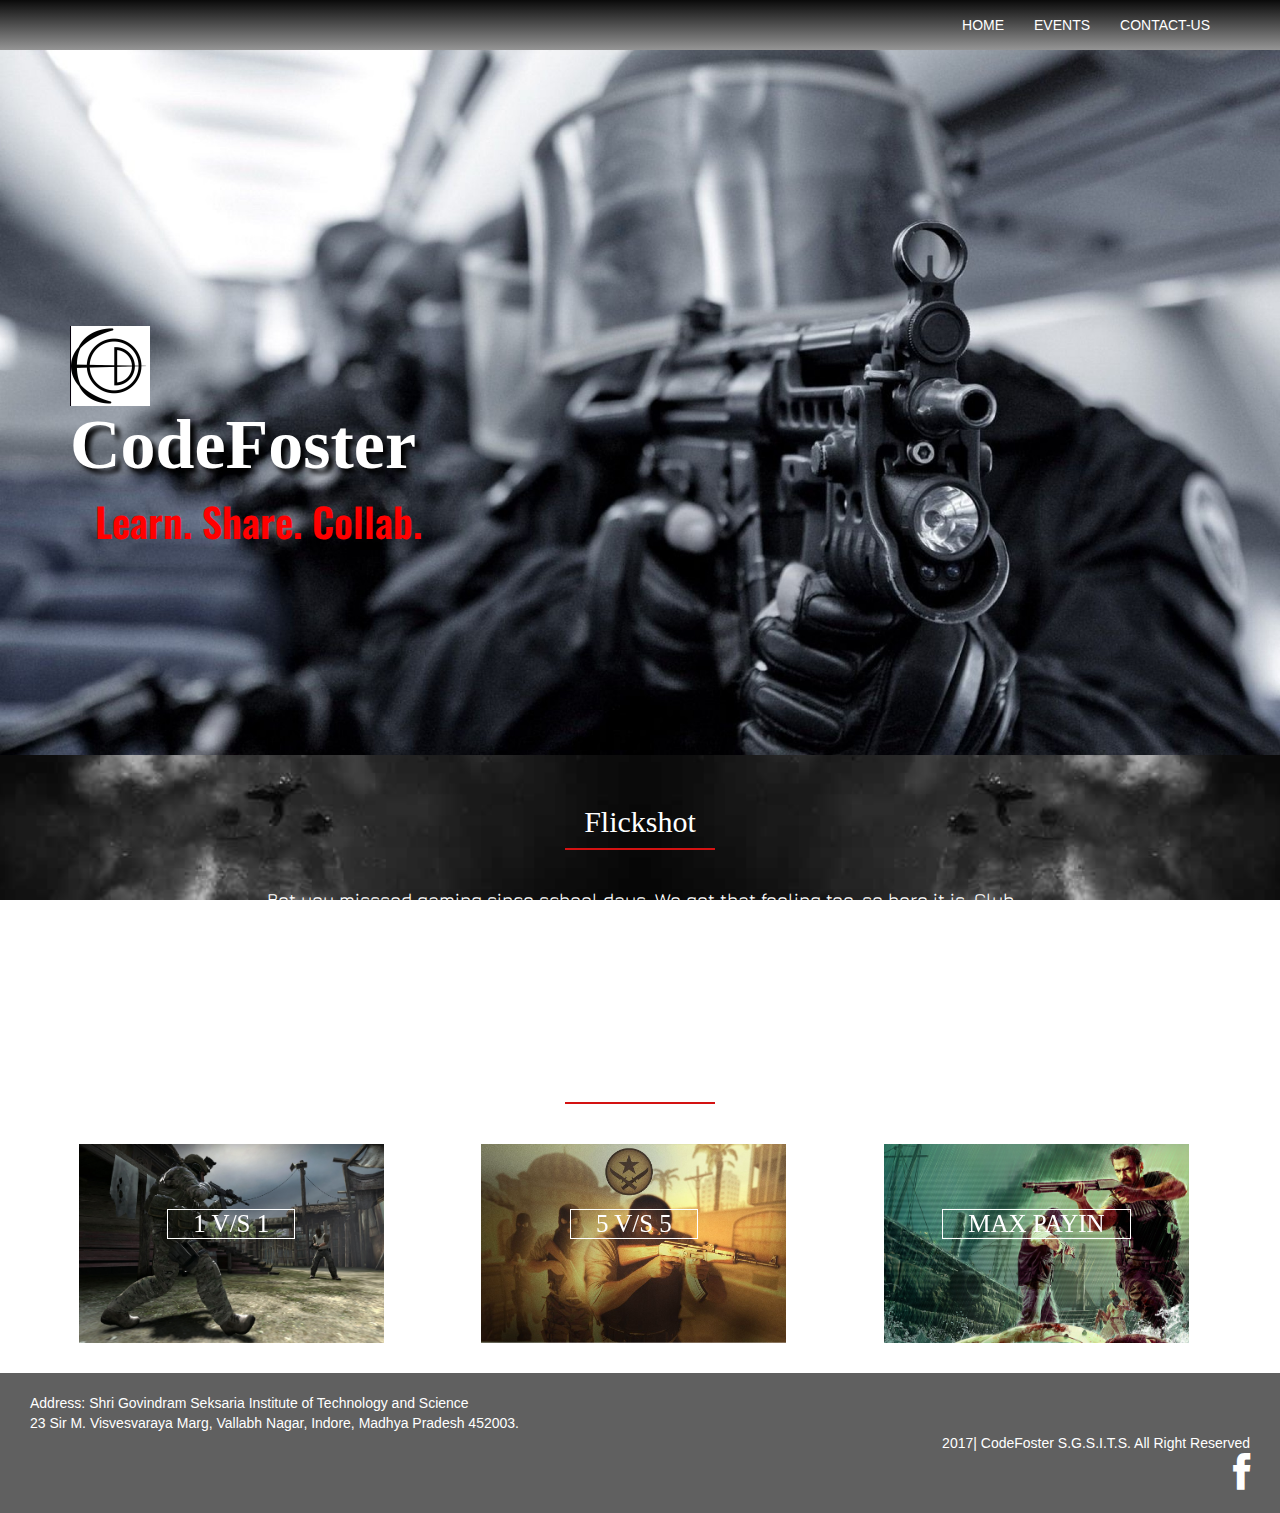
<file: aayaam/aayaam/index.html>
<!DOCTYPE html>
<!--[if lt IE 7 ]><html class="ie ie6" lang="en"> <![endif]-->
<!--[if IE 7 ]><html class="ie ie7" lang="en"> <![endif]-->
<!--[if IE 8 ]><html class="ie ie8" lang="en"> <![endif]-->
<!--[if (gte IE 9)|!(IE)]><!-->
<html lang="en">
<!--<![endif]-->
<head>
    <meta charset="utf-8">
    <meta name="viewport" content="width=device-width, initial-scale=1, maximum-scale=1">
    <meta name="description" content="">
    <meta name="author" content="">
    <!--[if IE]>
        <meta http-equiv="X-UA-Compatible" content="IE=edge,chrome=1">
        <![endif]-->
    <title>Aayaam Codefoster</title>
    <!--REQUIRED STYLE SHEETS-->
    <!-- BOOTSTRAP CORE STYLE CSS -->
    <link href="assets/css/bootstrap.css" rel="stylesheet" />
   

    <!-- FONTAWESOME STYLE CSS -->
    <link href="assets/css/font-awesome.min.css" rel="stylesheet" />
    <!-- CUSTOM STYLE CSS -->
    <link href="assets/css/style.css" rel="stylesheet" />

<!-- bootstrap -->
<link rel="stylesheet" href="assets/bootstrap/css/bootstrap.min.css" /

<!-- animate.css -->
<link rel="stylesheet" href="assets/animate/animate.css" />
<link rel="stylesheet" href="assets/animate/set.css" />

<!-- gallery -->
<link rel="stylesheet" href="assets/gallery/blueimp-gallery.min.css">

<!-- favicon -->
<link rel="shortcut icon" href="assets\img\p1.jpg" type="image/x-icon">
<link rel="icon" href="assets\img\p1.jpg" type="image/x-icon">


<link rel="stylesheet" href="assets/style.css">
<link href="https://fonts.googleapis.com/css?family=Jura|Lobster|Oswald|Pacifico|Permanent+Marker" rel="stylesheet">

</head>
<body>
    <!-- Navigation -->
     <header>
    <nav class="navbar navbar-inverse navbar-fixed-top" role="navigation">
        <div class="container">
            <div class="navbar-header">
                <button type="button" class="navbar-toggle" data-toggle="collapse" data-target=".navbar-ex1-collapse">
                    <span class="sr-only">Toggle navigation</span>
                    <span class="icon-bar"></span>
                    <span class="icon-bar"></span>
                    <span class="icon-bar"></span>
                </button>
                <a class="navbar-brand" href="htttp://www.binarytheme.com">
                   <!-- <img src="assets\img\p.jpeg" width="80px" height="80px">-->
                </a>

            </div>
            <!-- Collect the nav links for toggling -->
            <div class="collapse navbar-collapse navbar-ex1-collapse">
                <ul class="nav navbar-nav navbar-right">
                    <li><a href="#home">HOME</a>
                    </li>
                    <li><a href="#event">EVENTS</a>
                    </li>

                    <!--<li><a href="#price-sec">PRICING</a>
                    </li>-->

                    <li><a href="#social-icon">CONTACT-US</a>
                    </li>
                   
                </ul>
            </div>
            <!-- /.navbar-collapse -->
        </div>
        <!-- /.container -->
    </nav>
          </header>
    <!--End Navigation -->

    

  
    <!--Header section  -->
    <div id="home">
    <div class="container" >
        <div class="row ">
            <div class="col-md-9 col-sm-9">
                <h1 class="head-main"> <div id="long"></div><img src="assets\img\p.jpeg" width="80px" height="80px"><br>CodeFoster</h1>
                <span class="head-sub-main" id="slogan">Learn. Share. Collab.</span>
                <div class="head-last">

                </div>

           
   
            </div>

        </div>
    </div>
        </div>
<div class="row ">
    <div class="col-md-12 col-sm-12">
        <section  id="Parallax-one">
            <div class="container">
                <div class="row text-center">
                    <div class="col-md-8 col-md-offset-2 ">
                        <h2 id="name"> Flickshot</h2>
                            <h4 id="content">
                       Bet you misssed gaming since school days. We got that feeling too, so here it is.
Club CodeFoster brings you a series of intense LAN gaming tournaments to give you a 
fulfilling experience of fun, nostalgia and thrilling competition in its next event
called FlickShot. It will test your gaming skills with the best first person shooter
this world has ever had, Counter Strike.Participants can take part in 5v5 team based tournament or individual 1v1 tournament. So gamers, get the frags rolling with that flick of the wrist, as you fight in FlickShot for some very exciting prizes. Work hard, play hard.
                        
                            </h4>
                    </div>
                </div>
            </div>
                <h2 style="text-align: center" id="event">Events</h2>
        <div id="works"  class=" clearfix grid"> 
            <div>
                <figure class="effect-oscar  wowload fadeInUp">
                    <img src="assets/img/1v1.jpg" alt="img01"/>
                        <figcaption>
                            <h3><a href="onevsone.html" class="cap">1 V/S 1</a></h3>
                                <p class="cap">Tired playing with bots ?<br></p>
                        </figcaption>
                </figure>
            </div>
            <div>
                <figure class="effect-oscar  wowload fadeInUp">
                    <img src="assets/img/5v5.jpeg" alt="img01"/>
                        <figcaption>
                            <h3><a href="fivevsfive.html" class="cap">5 V/S 5</a></h3>
                        <p class="cap">clan match<br></p>
                        </figcaption>
                </figure>
            </div>
             <div>
                <figure class="effect-oscar  wowload fadeInUp">
                    <img src="assets/img/maxpayin.jpg" alt="img01"/>
                        <figcaption>
                            <h3><a href="maxpayin.html" class="cap">Max Payin</a></h3>
                        <p class="cap">Race Against Time<br></p>
                        </figcaption>
                </figure>
            </div>
        </div>
        </section>
    </div>

</div>        
         
    

<!--<h2 style="text-align: center" id="event">Events</h2>
    <div id="works"  class=" clearfix grid"> 
        <div>
            <figure class="effect-oscar  wowload fadeInUp">
                <img src="assets/img/1v1.jpg" alt="img01"/>
                    <figcaption>
                        <h3><a href="onevsone.html">1 V/S 1</a></h3>
                            <p>Tired playing with bots ?<br></p>
                    </figcaption>
            </figure>
        </div>
        <div>
            <figure class="effect-oscar  wowload fadeInUp">
                <img src="assets/img/5v5.jpeg" alt="img01"/>
                    <figcaption>
                        <h3><a href="fivevsfive.html">5 V/S 5</a></h3>
                    <p>clan match<br></p>
                    </figcaption>
            </figure>
        </div>
    </div>-->
  

    <!-- Contact Section -->


    <!--End Contact Section -->
    <!--footer Section -->

    <div class="for-full-back " id="footer">
        <div id="bottomleft">
            <bold> Address:</bold> Shri Govindram Seksaria Institute of Technology and Science<br>23 Sir M. Visvesvaraya Marg, Vallabh Nagar, Indore, Madhya Pradesh 452003.
                    <div id="bottomright" >
            2017| CodeFoster S.G.S.I.T.S. All Right Reserved
        </div>
        </div>
            <section>
        <div >
            <div >
                <div>
                
                    <div id="social-icon" align="left">
                        <!--<a href="#"><i class="fa fa-twitter fa-2x"></i></a>
                        <a href="#"><i class="fa fa-linkedin fa-2x"></i></a>
                        <a href="#"><i class="fa fa-google-plus fa-2x"></i></a>
                        <a href="#"><i class="fa fa-pinterest fa-2x"></i></a>-->
                        <a href="https://www.facebook.com/CodeFoster/"><i class="fa fa-facebook fa-2x"></i></a>
                    </div>
                </div>
                

            </div>
        </div>
    </section>
    </div>     
    
    <!--End footer Section -->
    <!-- JAVASCRIPT FILES PLACED AT THE BOTTOM TO REDUCE THE LOADING TIME  -->
    <!-- CORE JQUERY  -->
    <script src="assets/plugins/jquery-1.10.2.js"></script>
    <!-- BOOTSTRAP CORE SCRIPT   -->
    <script src="assets/plugins/bootstrap.js"></script>
    <!-- PARALLAX SCRIPT   -->
   
    <!-- CUSTOM SCRIPT   -->
    <script src="assets/js/custom.js"></script>
</body>
</html>
</file>
<file: aayaam/aayaam/assets/css/style.css>
﻿/*=======================================
    GENERAL STYLES
==================================================*/
body {
          font-family: 'Open Sans', sans-serif;
    font-size:14px;
}

.text-center {
    text-align:center;
}

h1, h2, h3, h4, h5, h6 {
  font-family: 'Jura', cursive;
}

h1 {
    margin-top:320px !important;
    font-family: 'Permanent Marker', cursive !important ;
    }   
}
h2 {
    text-align: center !important;
    font-family: 'Lobster', sans-serif !important;

    color:#959595;
}
    h2:after {
      display: block !important;
content: "";
height: 2px;
width: 150px;
background: #d41212;
margin: 10px auto 40px;

    }
    

h3 {
    line-height:30px;
    padding-bottom:20px;
}
h4 {
    line-height:40px;
}

p {
    font-weight:300;
    line-height:30px;
    padding-bottom:20px;
}

.space-pad {
    padding-bottom:50px;
    padding-top:50px;
}


section {
    padding-top:0;
    padding-bottom:40px;
}

/*=======================================
    COLOR CODES
==================================================*/
.main-color {
    color: #959595;
}

/*=======================================
    NAVIGATION STYLES
==================================================*/
.navbar a {
    color:#ffffff !important;
}
.navbar-header a {
    color:#ffffff !important;
    padding-right:100px;
}

nav {
	position: absolute;
	width: 100%;
    background: #fff;
    z-index:99;
}
.fixed {
	position: fixed; 
	top: 0; 
	min-height: 50px; 
	z-index: 99;
}

.navbar-inverse {
    background: -moz-linear-gradient(top, #0A0A0A 0%, #959595 100%);
    background: -webkit-linear-gradient(#0A0A0A 0%, #959595 100%);
    background: -o-linear-gradient(#0A0A0A 0%, #959595 100%);
    background: linear-gradient(#0A0A0A 0%, #959595 100%); 
    /*border-color: black;*/
    border-bottom: 0px !important;
}


/*=======================================
    HEADER STYLES
==================================================*/

.head-main {
   font-size: 70px !important;
font-weight: 900!important;
 color:#fff;
 text-shadow: 5px 5px 5px #000000;
}
.head-sub-main {
    font-size:40px !important;
    font-weight:600!important;
    padding:5px 20px 30px 20px;
    color: #959595;
}
.head-last {
  
    padding:5px 20px 200px 20px;
    color:#fff;
}

#home 
{
background-image: url("../img/cs.jpg");
background-repeat: no-repeat;
background-position: center 0;
background-size: cover;
background-attachment: fixed;
min-height:650px;
}
#onevsone
{
background-image: url("../img/1v1.jpg");
background-repeat: no-repeat;
background-position: center 0;
background-size: cover;
background-attachment: fixed;
min-height:650px;
}
#fivevsfive
{
background-image: url("../img/5v5.jpeg");
background-repeat: no-repeat;
background-position: center 0;
background-size: cover;
background-attachment: fixed;
min-height:650px; 
}
#maxpayin
{
background-image: url("../img/maxpayin.jpg");
background-repeat: no-repeat;
background-position: center 0;
background-size: cover;
background-attachment: fixed;
min-height:650px; 
}


/*
/*=======================================
    Services  STYLES
==================================================*/

.nav-pills > li.active > a, .nav-pills > li.active > a:hover, .nav-pills > li.active > a:focus {
color: #ffffff;
background-color: #959595;
}

#Parallax-one {
    background-image: url("../img/1.jpg");
padding: 30px;
background-repeat: no-repeat;
background-position: center 0;
background-size: cover;
background-attachment: fixed;
min-height:250px;
color:#fff;
}
 #Parallax-one i {
        color:#fff;
    }
/*=======================================
    PRICING STYLES
==================================================*/



#Parallax-two {
    background-image: url("../img/2.jpg");
padding:30px;
background-repeat: no-repeat;
background-position: center 0;
background-size: cover;
background-attachment: fixed;
min-height:300px;
color:#fff;
}
    #Parallax-two i {
        color:#fff;
    }

/*=======================================
    CONTACT STYLES
==================================================*/

#social-icon a {
    color:#ffffff!important;
    margin-right:10px;
    font-size:20px;
    float:right;
}

/*=======================================
    FOOTER STYLES
==================================================*/


#footer {
    background-color:#606060;
    color:#fff;
    padding:20px;
    display:block;
}
/*--------------------------------------------------------------------------------------------------------------------------------------*/
#slogan
{
    font-family: 'Oswald', sans-serif;
    color: #ff0000;
    margin:5px;
}
#name
{
    font: bold !important;
     font-family: 'Permanent Marker', cursive, serif !important ;
}
#event
{
    font: bold !important;
    font-family: 'Permanent Marker', cursive, serif !important ;   
}
#content
{
         font-family: 'Jura', cursive !important ;
}
.cap
{
   font-family: 'Indie Flower', cursive !important ;
   font-size: 25px !important;
}
#bottomleft
{
    margin-left:10px;
    text-align: left;
}
#bottomright
{
    margin-right: 10px;
    text-align: right !important; 
}
#long{
    text-align: "center";
}
#data
{
    font-family: 'Jura', cursive !important ; 
}
</file>
<file: aayaam/aayaam/assets/animate/set.css>
.grid {
	position: relative;
	margin: 0 auto;
	list-style: none;
	text-align: center;
}

/* Common style */
.grid figure {
	position: relative;
	float: left;
	overflow: hidden;
	margin: 0;	/*change here for spacing*/	
	width: 25%;
	text-align: center;
	cursor: pointer;
}

.grid figure img {
	position: relative;
	display: block;
	max-width: 101%;
	opacity: 1;
}

.grid figure figcaption {
	padding: 2em;
	color: #fff;
	text-transform: uppercase;
	font-size: 1.25em;
	-webkit-backface-visibility: hidden;
	backface-visibility: hidden;
}

.grid figure figcaption::before,
.grid figure figcaption::after {
	pointer-events: none;
}

.grid figure figcaption,
.grid figure figcaption > a {
	position: absolute;
	top: 0;
	left: 0;
	width: 100%;
	height: 100%;
}

/* Anchor will cover the whole item by default */
/* For some effects it will show as a button */
.grid figure figcaption > a {
	z-index: 1000;
	text-indent: 200%;
	white-space: nowrap;
	font-size: 0;
	opacity: 0;
}

.grid figure h2 {
	word-spacing: -0.15em;
	font-weight: 700;
}

.grid figure h2,
.grid figure p {
	margin: 0;
}

.grid figure p {
	letter-spacing: 1px;
	font-size: 68.5%;
}

/* Individual effects */

/*---------------*/
/***** Lily *****/
/*---------------*/

figure.effect-lily img {
	max-width: none;
	width: -webkit-calc(100% + 50px);
	width: calc(100% + 50px);
	opacity: 0.7;
	-webkit-transition: opacity 0.35s, -webkit-transform 0.35s;
	transition: opacity 0.35s, transform 0.35s;
	-webkit-transform: translate3d(-40px,0, 0);
	transform: translate3d(-40px,0,0);
}

figure.effect-lily figcaption {
	text-align: left;
}

figure.effect-lily figcaption > div {
	position: absolute;
	bottom: 0;
	left: 0;
	padding: 2em;
	width: 100%;
	height: 50%;
}

figure.effect-lily h2,
figure.effect-lily p {
	-webkit-transform: translate3d(0,40px,0);
	transform: translate3d(0,40px,0);
}

figure.effect-lily h2 {
	-webkit-transition: -webkit-transform 0.35s;
	transition: transform 0.35s;
}

figure.effect-lily p {
	color: rgba(255,255,255,0.8);
	opacity: 0;
	-webkit-transition: opacity 0.2s, -webkit-transform 0.35s;
	transition: opacity 0.2s, transform 0.35s;
}

figure.effect-lily:hover img,
figure.effect-lily:hover p {
	opacity: 1;
}

figure.effect-lily:hover img,
figure.effect-lily:hover h2,
figure.effect-lily:hover p {
	-webkit-transform: translate3d(0,0,0);
	transform: translate3d(0,0,0);
}

figure.effect-lily:hover p {
	-webkit-transition-delay: 0.05s;
	transition-delay: 0.05s;
	-webkit-transition-duration: 0.35s;
	transition-duration: 0.35s;
}

/*---------------*/
/***** Sadie *****/
/*---------------*/

figure.effect-sadie figcaption::before {
	position: absolute;
	top: 0;
	left: 0;
	width: 100%;
	height: 100%;
	background: -webkit-linear-gradient(top, rgba(72,76,97,0) 0%, rgba(72,76,97,0.8) 75%);
	background: linear-gradient(to bottom, rgba(72,76,97,0) 0%, rgba(72,76,97,0.8) 75%);
	content: '';
	opacity: 0;
	-webkit-transform: translate3d(0,50%,0);
	transform: translate3d(0,50%,0);
}

figure.effect-sadie h2 {
	position: absolute;
	top: 50%;
	left: 0;
	width: 100%;
	color: #484c61;
	-webkit-transition: -webkit-transform 0.35s, color 0.35s;
	transition: transform 0.35s, color 0.35s;
	-webkit-transform: translate3d(0,-50%,0);
	transform: translate3d(0,-50%,0);
}

figure.effect-sadie figcaption::before,
figure.effect-sadie p {
	-webkit-transition: opacity 0.35s, -webkit-transform 0.35s;
	transition: opacity 0.35s, transform 0.35s;
}

figure.effect-sadie p {
	position: absolute;
	bottom: 0;
	left: 0;
	padding: 2em;
	width: 100%;
	opacity: 0;
	-webkit-transform: translate3d(0,10px,0);
	transform: translate3d(0,10px,0);
}

figure.effect-sadie:hover h2 {
	color: #fff;
	-webkit-transform: translate3d(0,-50%,0) translate3d(0,-40px,0);
	transform: translate3d(0,-50%,0) translate3d(0,-40px,0);
}

figure.effect-sadie:hover figcaption::before ,
figure.effect-sadie:hover p {
	opacity: 1;
	-webkit-transform: translate3d(0,0,0);
	transform: translate3d(0,0,0);
}

/*---------------*/
/***** Roxy *****/
/*---------------*/

figure.effect-roxy {
	background: -webkit-linear-gradient(45deg, #ff89e9 0%, #05abe0 100%);
	background: linear-gradient(45deg, #ff89e9 0%,#05abe0 100%);
}

figure.effect-roxy img {
	max-width: none;
	width: -webkit-calc(100% + 60px);
	width: calc(100% + 60px);
	-webkit-transition: opacity 0.35s, -webkit-transform 0.35s;
	transition: opacity 0.35s, transform 0.35s;
	-webkit-transform: translate3d(-50px,0,0);
	transform: translate3d(-50px,0,0);
}

figure.effect-roxy figcaption::before {
	position: absolute;
	top: 30px;
	right: 30px;
	bottom: 30px;
	left: 30px;
	border: 1px solid #fff;
	content: '';
	opacity: 0;
	-webkit-transition: opacity 0.35s, -webkit-transform 0.35s;
	transition: opacity 0.35s, transform 0.35s;
	-webkit-transform: translate3d(-20px,0,0);
	transform: translate3d(-20px,0,0);
}

figure.effect-roxy figcaption {
	padding: 3em;
	text-align: left;
}

figure.effect-roxy h2 {
	padding: 30% 0 10px 0;
}

figure.effect-roxy p {
	opacity: 0;
	-webkit-transition: opacity 0.35s, -webkit-transform 0.35s;
	transition: opacity 0.35s, transform 0.35s;
	-webkit-transform: translate3d(-10px,0,0);
	transform: translate3d(-10px,0,0);
}

figure.effect-roxy:hover img {
	opacity: 0.7;
	-webkit-transform: translate3d(0,0,0);
	transform: translate3d(0,0,0);
}

figure.effect-roxy:hover figcaption::before,
figure.effect-roxy:hover p {
	opacity: 1;
	-webkit-transform: translate3d(0,0,0);
	transform: translate3d(0,0,0);
}

/*---------------*/
/***** Bubba *****/
/*---------------*/

figure.effect-bubba {
	background: #9e5406;
}

figure.effect-bubba img {
	opacity: 0.7;
	-webkit-transition: opacity 0.35s;
	transition: opacity 0.35s;
}

figure.effect-bubba:hover img {
	opacity: 0.4;
}

figure.effect-bubba figcaption::before,
figure.effect-bubba figcaption::after {
	position: absolute;
	top: 30px;
	right: 30px;
	bottom: 30px;
	left: 30px;
	content: '';
	opacity: 0;
	-webkit-transition: opacity 0.35s, -webkit-transform 0.35s;
	transition: opacity 0.35s, transform 0.35s;
}

figure.effect-bubba figcaption::before {
	border-top: 1px solid #fff;
	border-bottom: 1px solid #fff;
	-webkit-transform: scale(0,1);
	transform: scale(0,1);
}

figure.effect-bubba figcaption::after {
	border-right: 1px solid #fff;
	border-left: 1px solid #fff;
	-webkit-transform: scale(1,0);
	transform: scale(1,0);
}

figure.effect-bubba h2 {
	padding-top: 30%;
	-webkit-transition: -webkit-transform 0.35s;
	transition: transform 0.35s;
	-webkit-transform: translate3d(0,-20px,0);
	transform: translate3d(0,-20px,0);
}

figure.effect-bubba p {
	padding: 20px 2.5em;
	opacity: 0;
	-webkit-transition: opacity 0.35s, -webkit-transform 0.35s;
	transition: opacity 0.35s, transform 0.35s;
	-webkit-transform: translate3d(0,20px,0);
	transform: translate3d(0,20px,0);
}

figure.effect-bubba:hover figcaption::before,
figure.effect-bubba:hover figcaption::after {
	opacity: 1;
	-webkit-transform: scale(1);
	transform: scale(1);
}

figure.effect-bubba:hover h2,
figure.effect-bubba:hover p {
	opacity: 1;
	-webkit-transform: translate3d(0,0,0);
	transform: translate3d(0,0,0);
}

/*---------------*/
/***** Romeo *****/
/*---------------*/

figure.effect-romeo {
	-webkit-perspective: 1000px;
	perspective: 1000px;
}

figure.effect-romeo img {
	-webkit-transition: opacity 0.35s, -webkit-transform 0.35s;
	transition: opacity 0.35s, transform 0.35s;
	-webkit-transform: translate3d(0,0,300px);
	transform: translate3d(0,0,300px);
}

figure.effect-romeo:hover img {
	opacity: 0.6;
	-webkit-transform: translate3d(0,0,0);
	transform: translate3d(0,0,0);
}

figure.effect-romeo figcaption::before,
figure.effect-romeo figcaption::after {
	position: absolute;
	top: 50%;
	left: 50%;
	width: 80%;
	height: 1px;
	background: #fff;
	content: '';
	-webkit-transition: opacity 0.35s, -webkit-transform 0.35s;
	transition: opacity 0.35s, transform 0.35s;
	-webkit-transform: translate3d(-50%,-50%,0);
	transform: translate3d(-50%,-50%,0);
}

figure.effect-romeo:hover figcaption::before {
	opacity: 0.5;
	-webkit-transform: translate3d(-50%,-50%,0) rotate(45deg);
	transform: translate3d(-50%,-50%,0) rotate(45deg);
}

figure.effect-romeo:hover figcaption::after {
	opacity: 0.5;
	-webkit-transform: translate3d(-50%,-50%,0) rotate(-45deg);
	transform: translate3d(-50%,-50%,0) rotate(-45deg);
}

figure.effect-romeo h2,
figure.effect-romeo p {
	position: absolute;
	top: 50%;
	left: 0;
	width: 100%;
	-webkit-transition: -webkit-transform 0.35s;
	transition: transform 0.35s;
}

figure.effect-romeo h2 {
	-webkit-transform: translate3d(0,-50%,0) translate3d(0,-150%,0);
	transform: translate3d(0,-50%,0) translate3d(0,-150%,0);
}

figure.effect-romeo p {
	padding: 0.25em 2em;
	-webkit-transform: translate3d(0,-50%,0) translate3d(0,150%,0);
	transform: translate3d(0,-50%,0) translate3d(0,150%,0);
}

figure.effect-romeo:hover h2 {
	-webkit-transform: translate3d(0,-50%,0) translate3d(0,-100%,0);
	transform: translate3d(0,-50%,0) translate3d(0,-100%,0);
}

figure.effect-romeo:hover p {
	-webkit-transform: translate3d(0,-50%,0) translate3d(0,100%,0);
	transform: translate3d(0,-50%,0) translate3d(0,100%,0);
}

/*---------------*/
/***** Layla *****/
/*---------------*/

figure.effect-layla {
	background: #18a367;
}

figure.effect-layla img {
	height: 390px;
}

figure.effect-layla figcaption {
	padding: 3em;
}

figure.effect-layla figcaption::before,
figure.effect-layla figcaption::after {
	position: absolute;
	content: '';
	opacity: 0;
}

figure.effect-layla figcaption::before {
	top: 50px;
	right: 30px;
	bottom: 50px;
	left: 30px;
	border-top: 1px solid #fff;
	border-bottom: 1px solid #fff;
	-webkit-transform: scale(0,1);
	transform: scale(0,1);
	-webkit-transform-origin: 0 0;
	transform-origin: 0 0;
}

figure.effect-layla figcaption::after {
	top: 30px;
	right: 50px;
	bottom: 30px;
	left: 50px;
	border-right: 1px solid #fff;
	border-left: 1px solid #fff;
	-webkit-transform: scale(1,0);
	transform: scale(1,0);
	-webkit-transform-origin: 100% 0;
	transform-origin: 100% 0;
}

figure.effect-layla h2 {
	padding-top: 26%;
	-webkit-transition: -webkit-transform 0.35s;
	transition: transform 0.35s;
}

figure.effect-layla p {
	padding: 0.5em 2em;
	text-transform: none;
	opacity: 0;
	-webkit-transform: translate3d(0,-10px,0);
	transform: translate3d(0,-10px,0);
}

figure.effect-layla img,
figure.effect-layla h2 {
	-webkit-transform: translate3d(0,-30px,0);
	transform: translate3d(0,-30px,0);
}

figure.effect-layla img,
figure.effect-layla figcaption::before,
figure.effect-layla figcaption::after,
figure.effect-layla p {
	-webkit-transition: opacity 0.35s, -webkit-transform 0.35s;
	transition: opacity 0.35s, transform 0.35s;
}

figure.effect-layla:hover img {
	opacity: 0.7;
	-webkit-transform: translate3d(0,0,0);
	transform: translate3d(0,0,0);
}

figure.effect-layla:hover figcaption::before,
figure.effect-layla:hover figcaption::after {
	opacity: 1;
	-webkit-transform: scale(1);
	transform: scale(1);
}

figure.effect-layla:hover h2,
figure.effect-layla:hover p {
	opacity: 1;
	-webkit-transform: translate3d(0,0,0);
	transform: translate3d(0,0,0);
}

figure.effect-layla:hover figcaption::after,
figure.effect-layla:hover h2,
figure.effect-layla:hover p,
figure.effect-layla:hover img {
	-webkit-transition-delay: 0.15s;
	transition-delay: 0.15s;
}

/*---------------*/
/***** Honey *****/
/*---------------*/

figure.effect-honey {
	background: #4a3753;
}

figure.effect-honey img {
	opacity: 0.9;
	-webkit-transition: opacity 0.35s;
	transition: opacity 0.35s;
}

figure.effect-honey:hover img {
	opacity: 0.5;
}

figure.effect-honey figcaption::before {
	position: absolute;
	bottom: 0;
	left: 0;
	width: 100%;
	height: 10px;
	background: #fff;
	content: '';
	-webkit-transform: translate3d(0,10px,0);
	transform: translate3d(0,10px,0);
}

figure.effect-honey h2 {
	position: absolute;
	bottom: 0;
	left: 0;
	padding: 1em 1.5em;
	width: 100%;
	text-align: left;
	-webkit-transform: translate3d(0,-30px,0);
	transform: translate3d(0,-30px,0);
}

figure.effect-honey h2 i {
	font-style: normal;
	opacity: 0;
	-webkit-transition: opacity 0.35s, -webkit-transform 0.35s;
	transition: opacity 0.35s, transform 0.35s;
	-webkit-transform: translate3d(0,-30px,0);
	transform: translate3d(0,-30px,0);
}

figure.effect-honey figcaption::before,
figure.effect-honey h2 {
	-webkit-transition: -webkit-transform 0.35s;
	transition: transform 0.35s;
}

figure.effect-honey:hover figcaption::before,
figure.effect-honey:hover h2,
figure.effect-honey:hover h2 i {
	opacity: 1;
	-webkit-transform: translate3d(0,0,0);
	transform: translate3d(0,0,0);
}

/*---------------*/
/***** Oscar *****/
/*---------------*/

figure.effect-oscar {
/*	background: -webkit-linear-gradient(45deg, #22682a 0%, #9b4a1b 40%, #3a342a 100%);
	background: linear-gradient(45deg, #22682a 0%,#9b4a1b 40%,#3a342a 100%);*/
}

/*figure.effect-oscar img {
	opacity: 0.9;
	-webkit-transition: opacity 0.35s;
	transition: opacity 0.35s;
}
*/
figure.effect-oscar figcaption {
	padding: 15%;
/*	background-color: rgba(58,52,42,0.7);
	-webkit-transition: background-color 0.35s;
	transition: background-color 0.35s;*/
}

figure.effect-oscar figcaption::before {
	position: absolute;
	top: 30px;
	right: 30px;
	bottom: 30px;
	left: 30px;
	border: 1px solid #fff;
	content: '';
}

figure.effect-oscar h2 {
	margin: 0;
	line-height: 1em;
	-webkit-transition: -webkit-transform 0.35s;
	transition: transform 0.35s;
	-webkit-transform: translate3d(0,100%,0);
	transform: translate3d(0,100%,0);
}

figure.effect-oscar figcaption::before,
figure.effect-oscar p {
	opacity: 0;
	-webkit-transition: opacity 0.35s, -webkit-transform 0.35s;
	transition: opacity 0.35s, transform 0.35s;
	-webkit-transform: scale(0);
	transform: scale(0);
}

figure.effect-oscar:hover h2 {
	-webkit-transform: translate3d(0,0,0);
	transform: translate3d(0,0,0);
}

figure.effect-oscar:hover figcaption::before,
figure.effect-oscar:hover p {
	opacity: 1;
	-webkit-transform: scale(1);
	transform: scale(1);
}

figure.effect-oscar:hover figcaption {
	background-color: rgba(33,171,202,0.7);
}

figure.effect-oscar:hover img {
	opacity: 0.4;
}

/*---------------*/
/***** Marley *****/
/*---------------*/

figure.effect-marley figcaption {
	text-align: right;
}

figure.effect-marley h2,
figure.effect-marley p {
	position: absolute;
	right: 30px;
	left: 30px;
	padding: 10px 0;
}


figure.effect-marley p {
	bottom: 30px;
	line-height: 1.5;
	-webkit-transform: translate3d(0,100%,0);
	transform: translate3d(0,100%,0);
}

figure.effect-marley h2 {
	top: 30px;
	-webkit-transition: -webkit-transform 0.35s;
	transition: transform 0.35s;
	-webkit-transform: translate3d(0,20px,0);
	transform: translate3d(0,20px,0);
}

figure.effect-marley:hover h2 {
	-webkit-transform: translate3d(0,0,0);
	transform: translate3d(0,0,0);
}

figure.effect-marley h2::after {
	position: absolute;
	top: 100%;
	left: 0;
	width: 100%;
	height: 4px;
	background: #fff;
	content: '';
	-webkit-transform: translate3d(0,40px,0);
	transform: translate3d(0,40px,0);
}

figure.effect-marley h2::after,
figure.effect-marley p {
	opacity: 0;
	-webkit-transition: opacity 0.35s, -webkit-transform 0.35s;
	transition: opacity 0.35s, transform 0.35s;
}

figure.effect-marley:hover h2::after,
figure.effect-marley:hover p {
	opacity: 1;
	-webkit-transform: translate3d(0,0,0);
	transform: translate3d(0,0,0);
}

/*---------------*/
/***** Ruby *****/
/*---------------*/

figure.effect-ruby {
	background-color: #17819c;
}

figure.effect-ruby img {
	opacity: 0.7;
	-webkit-transition: opacity 0.35s, -webkit-transform 0.35s;
	transition: opacity 0.35s, transform 0.35s;
	-webkit-transform: scale(1.15);
	transform: scale(1.15);
}

figure.effect-ruby:hover img {
	opacity: 0.5;
	-webkit-transform: scale(1);
	transform: scale(1);
}

figure.effect-ruby h2 {
	margin-top: 20%;
	-webkit-transition: -webkit-transform 0.35s;
	transition: transform 0.35s;
	-webkit-transform: translate3d(0,20px,0);
	transform: translate3d(0,20px,0);
}

figure.effect-ruby p {
	margin: 1em 0 0;
	padding: 3em;
	border: 1px solid #fff;
	opacity: 0;
	-webkit-transition: opacity 0.35s, -webkit-transform 0.35s;
	transition: opacity 0.35s, transform 0.35s;
	-webkit-transform: translate3d(0,20px,0) scale(1.1);
	transform: translate3d(0,20px,0) scale(1.1);
} 

figure.effect-ruby:hover h2 {
	-webkit-transform: translate3d(0,0,0);
	transform: translate3d(0,0,0);
}

figure.effect-ruby:hover p {
	opacity: 1;
	-webkit-transform: translate3d(0,0,0) scale(1);
	transform: translate3d(0,0,0) scale(1);
}

/*---------------*/
/***** Milo *****/
/*---------------*/

figure.effect-milo {
	background: #2e5d5a;
}

figure.effect-milo img {
	max-width: none;
	width: -webkit-calc(100% + 60px);
	width: calc(100% + 60px);
	opacity: 1;
	-webkit-transition: opacity 0.35s, -webkit-transform 0.35s;
	transition: opacity 0.35s, transform 0.35s;
	-webkit-transform: translate3d(-30px,0,0) scale(1.12);
	transform: translate3d(-30px,0,0) scale(1.12);
	-webkit-backface-visibility: hidden;
	backface-visibility: hidden;
}

figure.effect-milo:hover img {
	opacity: 0.5;
	-webkit-transform: translate3d(0,0,0) scale(1);
	transform: translate3d(0,0,0) scale(1);
}

figure.effect-milo h2 {
	position: absolute;
	right: 0;
	bottom: 0;
	padding: 1em 1.2em;
}

figure.effect-milo p {
	padding: 0 10px 0 0;
	width: 50%;
	border-right: 1px solid #fff;
	text-align: right;
	opacity: 0;
	-webkit-transition: opacity 0.35s, -webkit-transform 0.35s;
	transition: opacity 0.35s, transform 0.35s;
	-webkit-transform: translate3d(-40px,0,0);
	transform: translate3d(-40px,0,0);
}

figure.effect-milo:hover p {
	opacity: 1;
	-webkit-transform: translate3d(0,0,0);
	transform: translate3d(0,0,0);
}

/*---------------*/
/***** Dexter *****/
/*---------------*/

figure.effect-dexter {
	background: -webkit-linear-gradient(top, rgba(37,141,200,1) 0%, rgba(104,60,19,1) 100%);
	background: linear-gradient(to bottom, rgba(37,141,200,1) 0%,rgba(104,60,19,1) 100%); 
}

figure.effect-dexter img {
	-webkit-transition: opacity 0.35s;
	transition: opacity 0.35s;
}

figure.effect-dexter:hover img {
	opacity: 0.4;
}

figure.effect-dexter figcaption::after {
	position: absolute;
	right: 30px;
	bottom: 30px;
	left: 30px;
	height: -webkit-calc(50% - 30px);
	height: calc(50% - 30px);
	border: 7px solid #fff;
	content: '';
	-webkit-transition: -webkit-transform 0.35s;
	transition: transform 0.35s;
	-webkit-transform: translate3d(0,-100%,0);
	transform: translate3d(0,-100%,0);
}

figure.effect-dexter:hover figcaption::after {
	-webkit-transform: translate3d(0,0,0);
	transform: translate3d(0,0,0);
}

figure.effect-dexter figcaption {
	padding: 3em;
	text-align: left;
}

figure.effect-dexter p {
	position: absolute;
	right: 60px;
	bottom: 60px;
	left: 60px;
	opacity: 0;
	-webkit-transition: opacity 0.35s, -webkit-transform 0.35s;
	transition: opacity 0.35s, transform 0.35s;
	-webkit-transform: translate3d(0,-100px,0);
	transform: translate3d(0,-100px,0);
}

figure.effect-dexter:hover p {
	opacity: 1;
	-webkit-transform: translate3d(0,0,0);
	transform: translate3d(0,0,0);
}

/*---------------*/
/***** Sarah *****/
/*---------------*/

figure.effect-sarah {
	background: #42b078;
}

figure.effect-sarah img {
	max-width: none;
	width: -webkit-calc(100% + 20px);
	width: calc(100% + 20px);
	-webkit-transition: opacity 0.35s, -webkit-transform 0.35s;
	transition: opacity 0.35s, transform 0.35s;
	-webkit-transform: translate3d(-10px,0,0);
	transform: translate3d(-10px,0,0);
	-webkit-backface-visibility: hidden;
	backface-visibility: hidden;
}

figure.effect-sarah:hover img {
	opacity: 0.4;
	-webkit-transform: translate3d(0,0,0);
	transform: translate3d(0,0,0);
}

figure.effect-sarah figcaption {
	text-align: left;
}

figure.effect-sarah h2 {
	position: relative;
	overflow: hidden;
	padding: 0.5em 0;
}

figure.effect-sarah h2::after {
	position: absolute;
	bottom: 0;
	left: 0;
	width: 100%;
	height: 3px;
	background: #fff;
	content: '';
	-webkit-transition: -webkit-transform 0.35s;
	transition: transform 0.35s;
	-webkit-transform: translate3d(-100%,0,0);
	transform: translate3d(-100%,0,0);
}

figure.effect-sarah:hover h2::after {
	-webkit-transform: translate3d(0,0,0);
	transform: translate3d(0,0,0);
}

figure.effect-sarah p {
	padding: 1em 0;
	opacity: 0;
	-webkit-transition: opacity 0.35s, -webkit-transform 0.35s;
	transition: opacity 0.35s, transform 0.35s;
	-webkit-transform: translate3d(100%,0,0);
	transform: translate3d(100%,0,0);
}

figure.effect-sarah:hover p {
	opacity: 1;
	-webkit-transform: translate3d(0,0,0);
	transform: translate3d(0,0,0);
}

/*---------------*/
/***** Zoe *****/
/*---------------*/

figure.effect-zoe figcaption {
	top: auto;
	bottom: 0;
	padding: 1em;
	height: 3.75em;
	background: #fff;
	color: #3c4a50;
	-webkit-transition: -webkit-transform 0.35s;
	transition: transform 0.35s;
	-webkit-transform: translate3d(0,100%,0);
	transform: translate3d(0,100%,0);
}

figure.effect-zoe h2 {
	float: left;
}

figure.effect-zoe p.icon-links a {
	float: right;
	color: #3c4a50;
	font-size: 1.4em;
}

figure.effect-zoe:hover p.icon-links a:hover,
figure.effect-zoe:hover p.icon-links a:focus {
	color: #252d31;
}

figure.effect-zoe p.description {
	position: absolute;
	bottom: 8em;
	padding: 2em;
	color: #fff;
	text-transform: none;
	font-size: 90%;
	opacity: 0;
	-webkit-transition: opacity 0.35s;
	transition: opacity 0.35s;
	-webkit-backface-visibility: hidden; /* Fix for Chrome 37.0.2062.120 (Mac) */
}

figure.effect-zoe h2,
figure.effect-zoe p.icon-links a {
	-webkit-transition: -webkit-transform 0.35s;
	transition: transform 0.35s;
	-webkit-transform: translate3d(0,200%,0);
	transform: translate3d(0,200%,0);
}

figure.effect-zoe p.icon-links a span::before {
	display: inline-block;
	padding: 8px 10px;
	font-family: 'feathericons';
	speak: none;
	-webkit-font-smoothing: antialiased;
	-moz-osx-font-smoothing: grayscale;
}

.icon-eye::before {
	content: '\e000';
}

.icon-paper-clip::before {
	content: '\e001';
}

.icon-heart::before {
	content: '\e024';
}

figure.effect-zoe h2 {
	display: inline-block;
}

figure.effect-zoe:hover p.description {
	opacity: 1;
}

figure.effect-zoe:hover figcaption,
figure.effect-zoe:hover h2,
figure.effect-zoe:hover p.icon-links a {
	-webkit-transform: translate3d(0,0,0);
	transform: translate3d(0,0,0);
}

figure.effect-zoe:hover h2 {
	-webkit-transition-delay: 0.05s;
	transition-delay: 0.05s;
}

figure.effect-zoe:hover p.icon-links a:nth-child(3) {
	-webkit-transition-delay: 0.1s;
	transition-delay: 0.1s;
}

figure.effect-zoe:hover p.icon-links a:nth-child(2) {
	-webkit-transition-delay: 0.15s;
	transition-delay: 0.15s;
}

figure.effect-zoe:hover p.icon-links a:first-child {
	-webkit-transition-delay: 0.2s;
	transition-delay: 0.2s;
}

/*---------------*/
/***** Chico *****/
/*---------------*/

figure.effect-chico img {
	-webkit-transition: opacity 0.35s, -webkit-transform 0.35s;
	transition: opacity 0.35s, transform 0.35s;
	-webkit-transform: scale(1.12);
	transform: scale(1.12);
}

figure.effect-chico:hover img {
	opacity: 0.5;
	-webkit-transform: scale(1);
	transform: scale(1);
}

figure.effect-chico figcaption {
	padding: 3em;	
}

figure.effect-chico figcaption::before {
	position: absolute;
	top: 30px;
	right: 30px;
	bottom: 30px;
	left: 30px;
	border: 1px solid #fff;
	content: '';
	-webkit-transform: scale(1.1);
	transform: scale(1.1);
	background: rgba(0,0,0,0.5);
}

figure.effect-chico figcaption::before,
figure.effect-chico p {
	opacity: 0;
	-webkit-transition: opacity 0.35s, -webkit-transform 0.35s;
	transition: opacity 0.35s, transform 0.35s;
}

figure.effect-chico h2 {
	padding: 20% 0 20px 0;
}

figure.effect-chico p {
	margin: 0 auto;
	max-width: 200px;
	-webkit-transform: scale(1.5);
	transform: scale(1.5);
}

figure.effect-chico:hover figcaption::before,
figure.effect-chico:hover p {
	opacity: 1;
	-webkit-transform: scale(1);
	transform: scale(1);
}

@media screen and (max-width: 50em) {
	.content {
		padding: 0 10px;
		text-align: center;
	}
	.grid figure {
		width: 50%;
	}
}


@media (max-width: 639px) {
	.grid figure {width: 100%;}
}
</file>
<file: aayaam/aayaam/assets/style.css>
a{color:#00a9c6; text-decoration:none;}
a:hover{color:#666;}
a,a:hover {
-webkit-transition: all 0.3s ease-in-out;
-moz-transition: all 0.3s ease-in-out;
-ms-transition: all 0.3s ease-in-out;
-o-transition: all 0.3s ease-in-out;
transition: all 0.3s ease-in-out;
outline: none !important;
}
/*works*/

#works
{
		box-sizing: border-box;	
}
#works figure{
	margin: auto 4% !important;
	
}
#works figcaption a{border:1px solid #fff;margin-top: 0 em;display: inline-block;color: #fff;padding: 0 1em;}
#works figcaption a:hover{text-decoration: none;padding: 0em 1em;}
/*works*/




@media (max-width: 1200px) {
	body{font:300 13px/13px Roboto,Arial,Helvetica;}
	.navbar-brand{padding-top: 11px;}
	.process ul li{margin:0 0.5em; }
	
	.grid figure h2{font: 700 1.5em Roboto,Arial,Helvetica;}
	figure.effect-oscar figcaption{padding: 12%;}
	figure.effect-oscar figcaption::before,figure.effect-chico figcaption::before{top: 20px;right: 20px;bottom: 20px;left: 20px;}

	.partners img{margin: 0 25px 25px 0;}
}

@media (max-width: 900px) {
	h1{font: 700 3.5em Roboto,Arial,Helvetica;}
	h4 {font: 300 1.3em Roboto,Arial,Helvetica;}
	.btn{padding: 1em 2em;}
	.partners img{margin: 0 15px 25px 0;width: 157px;}
	.process ul li{width: 9em;height: 9em;}
	figure.effect-chico figcaption {padding: 2em;}	
	figure.effect-oscar figcaption {padding: 20%;}
	figure.effect-chico figcaption::before{top: 10px;right: 10px;bottom: 10px;left: 10px;}
	.grid figure.effect-chico p{font-size: 0.6em;line-height: 1.5em;}	
}


@media (max-width: 767px) 
{
	body{font:300 12px/12px Roboto,Arial,Helvetica;}
	.navbar-nav > li > a {line-height: 1em;}	
	.navbar-brand{padding: 7px;}
	.navbar-brand img{height: 37px;}
	.navbar-toggle{margin-top: 12px;}

	.carousel-caption,.carousel-control,.carousel-indicators{display: none;}

	h2.text-center{text-align: left;font-size: 1.7em;}
	h4 {font: 300 1.2em Roboto,Arial,Helvetica;}
	#partners h2{padding: 0 1em;} 
	#home {padding-top: 5em;}

	.partners{display: block;float: left;}
	.partners img{width: 120px;}



	.about.spacer{padding-left: 2em;padding-right: 2em;}
	.spacer{padding:2em 0 0 0;}
	.process ul li{margin-bottom: 1em;}

	.highlight-info .overlay{padding-bottom: 2em;}

	.grid.team div{margin: 0;padding: 0;}
	figure.effect-chico figcaption {padding: 1.5em;}
	.footer{margin-top: 2em;padding-bottom: 2em;}
}*/
</file>
<file: aayaam/aayaam/assets/gallery/blueimp-gallery.min.css>
@charset "UTF-8";.blueimp-gallery,.blueimp-gallery>.slides>.slide>.slide-content{position:absolute;top:0;right:0;bottom:0;left:0;-moz-backface-visibility:hidden}.blueimp-gallery>.slides>.slide>.slide-content{margin:auto;width:auto;height:auto;max-width:100%;max-height:100%;opacity:1}.blueimp-gallery{position:fixed;z-index:999999;overflow:hidden;background:#000;background:rgba(0,0,0,.9);opacity:0;display:none;direction:ltr;-ms-touch-action:none;touch-action:none}.blueimp-gallery-carousel{position:relative;z-index:auto;margin:1em auto;padding-bottom:56.25%;box-shadow:0 0 10px #000;-ms-touch-action:pan-y;touch-action:pan-y}.blueimp-gallery-display{display:block;opacity:1}.blueimp-gallery>.slides{position:relative;height:100%;overflow:hidden}.blueimp-gallery-carousel>.slides{position:absolute}.blueimp-gallery>.slides>.slide{position:relative;float:left;height:100%;text-align:center;-webkit-transition-timing-function:cubic-bezier(0.645,.045,.355,1);-moz-transition-timing-function:cubic-bezier(0.645,.045,.355,1);-ms-transition-timing-function:cubic-bezier(0.645,.045,.355,1);-o-transition-timing-function:cubic-bezier(0.645,.045,.355,1);transition-timing-function:cubic-bezier(0.645,.045,.355,1)}.blueimp-gallery,.blueimp-gallery>.slides>.slide>.slide-content{-webkit-transition:opacity .5s linear;-moz-transition:opacity .5s linear;-ms-transition:opacity .5s linear;-o-transition:opacity .5s linear;transition:opacity .5s linear}.blueimp-gallery>.slides>.slide-loading{background:url(../img/loading.gif) center no-repeat;background-size:64px 64px}.blueimp-gallery>.slides>.slide-loading>.slide-content{opacity:0}.blueimp-gallery>.slides>.slide-error{background:url(../img/error.png) center no-repeat}.blueimp-gallery>.slides>.slide-error>.slide-content{display:none}.blueimp-gallery>.prev,.blueimp-gallery>.next{position:absolute;top:50%;left:15px;width:40px;height:40px;margin-top:-23px;font-family:"Helvetica Neue",Helvetica,Arial,sans-serif;font-size:60px;font-weight:100;line-height:30px;color:#fff;text-decoration:none;text-shadow:0 0 2px #000;text-align:center;background:#222;background:rgba(0,0,0,.5);-webkit-box-sizing:content-box;-moz-box-sizing:content-box;box-sizing:content-box;border:3px solid #fff;-webkit-border-radius:23px;-moz-border-radius:23px;border-radius:23px;opacity:.5;cursor:pointer;display:none}.blueimp-gallery>.next{left:auto;right:15px}.blueimp-gallery>.close,.blueimp-gallery>.title{position:absolute;top:15px;left:15px;margin:0 40px 0 0;font-size:20px;line-height:30px;color:#fff;text-shadow:0 0 2px #000;opacity:.8;display:none}.blueimp-gallery>.close{padding:15px;right:15px;left:auto;margin:-15px;font-size:30px;text-decoration:none;cursor:pointer}.blueimp-gallery>.play-pause{position:absolute;right:15px;bottom:15px;width:15px;height:15px;background:url(../img/play-pause.png) 0 0 no-repeat;cursor:pointer;opacity:.5;display:none}.blueimp-gallery-playing>.play-pause{background-position:-15px 0}.blueimp-gallery>.prev:hover,.blueimp-gallery>.next:hover,.blueimp-gallery>.close:hover,.blueimp-gallery>.title:hover,.blueimp-gallery>.play-pause:hover{color:#fff;opacity:1}.blueimp-gallery-controls>.prev,.blueimp-gallery-controls>.next,.blueimp-gallery-controls>.close,.blueimp-gallery-controls>.title,.blueimp-gallery-controls>.play-pause{display:block;-webkit-transform:translateZ(0);-moz-transform:translateZ(0);-ms-transform:translateZ(0);-o-transform:translateZ(0);transform:translateZ(0)}.blueimp-gallery-single>.prev,.blueimp-gallery-left>.prev,.blueimp-gallery-single>.next,.blueimp-gallery-right>.next,.blueimp-gallery-single>.play-pause{display:none}.blueimp-gallery>.slides>.slide>.slide-content,.blueimp-gallery>.prev,.blueimp-gallery>.next,.blueimp-gallery>.close,.blueimp-gallery>.play-pause{-webkit-user-select:none;-khtml-user-select:none;-moz-user-select:none;-ms-user-select:none;user-select:none}body:last-child .blueimp-gallery>.slides>.slide-error{background-image:url(../img/error.svg)}body:last-child .blueimp-gallery>.play-pause{width:20px;height:20px;background-size:40px 20px;background-image:url(../img/play-pause.svg)}body:last-child .blueimp-gallery-playing>.play-pause{background-position:-20px 0}*+html .blueimp-gallery>.slides>.slide{min-height:300px}*+html .blueimp-gallery>.slides>.slide>.slide-content{position:relative}@charset "UTF-8";.blueimp-gallery>.indicator{position:absolute;top:auto;right:15px;bottom:15px;left:15px;margin:0 40px;padding:0;list-style:none;text-align:center;line-height:10px;display:none}.blueimp-gallery>.indicator>li{display:inline-block;width:9px;height:9px;margin:6px 3px 0;-webkit-box-sizing:content-box;-moz-box-sizing:content-box;box-sizing:content-box;border:1px solid transparent;background:#ccc;background:rgba(255,255,255,.25)center no-repeat;border-radius:5px;box-shadow:0 0 2px #000;opacity:.5;cursor:pointer}.blueimp-gallery>.indicator>li:hover,.blueimp-gallery>.indicator>.active{background-color:#fff;border-color:#fff;opacity:1}.blueimp-gallery-controls>.indicator{display:block;-webkit-transform:translateZ(0);-moz-transform:translateZ(0);-ms-transform:translateZ(0);-o-transform:translateZ(0);transform:translateZ(0)}.blueimp-gallery-single>.indicator{display:none}.blueimp-gallery>.indicator{-webkit-user-select:none;-khtml-user-select:none;-moz-user-select:none;-ms-user-select:none;user-select:none}*+html .blueimp-gallery>.indicator>li{display:inline}@charset "UTF-8";.blueimp-gallery>.slides>.slide>.video-content>img{position:absolute;top:0;right:0;bottom:0;left:0;margin:auto;width:auto;height:auto;max-width:100%;max-height:100%;-moz-backface-visibility:hidden}.blueimp-gallery>.slides>.slide>.video-content>video{position:absolute;top:0;left:0;width:100%;height:100%}.blueimp-gallery>.slides>.slide>.video-content>iframe{position:absolute;top:100%;left:0;width:100%;height:100%;border:none}.blueimp-gallery>.slides>.slide>.video-playing>iframe{top:0}.blueimp-gallery>.slides>.slide>.video-content>a{position:absolute;top:50%;right:0;left:0;margin:-64px auto 0;width:128px;height:128px;background:url(../img/video-play.png) center no-repeat;opacity:.8;cursor:pointer}.blueimp-gallery>.slides>.slide>.video-content>a:hover{opacity:1}.blueimp-gallery>.slides>.slide>.video-playing>a,.blueimp-gallery>.slides>.slide>.video-playing>img{display:none}.blueimp-gallery>.slides>.slide>.video-content>video{display:none}.blueimp-gallery>.slides>.slide>.video-playing>video{display:block}.blueimp-gallery>.slides>.slide>.video-loading>a{background:url(../img/loading.gif) center no-repeat;background-size:64px 64px}body:last-child .blueimp-gallery>.slides>.slide>.video-content:not(.video-loading)>a{background-image:url(../img/video-play.svg)}*+html .blueimp-gallery>.slides>.slide>.video-content{height:100%}*+html .blueimp-gallery>.slides>.slide>.video-content>a{left:50%;margin-left:-64px}
</file>
